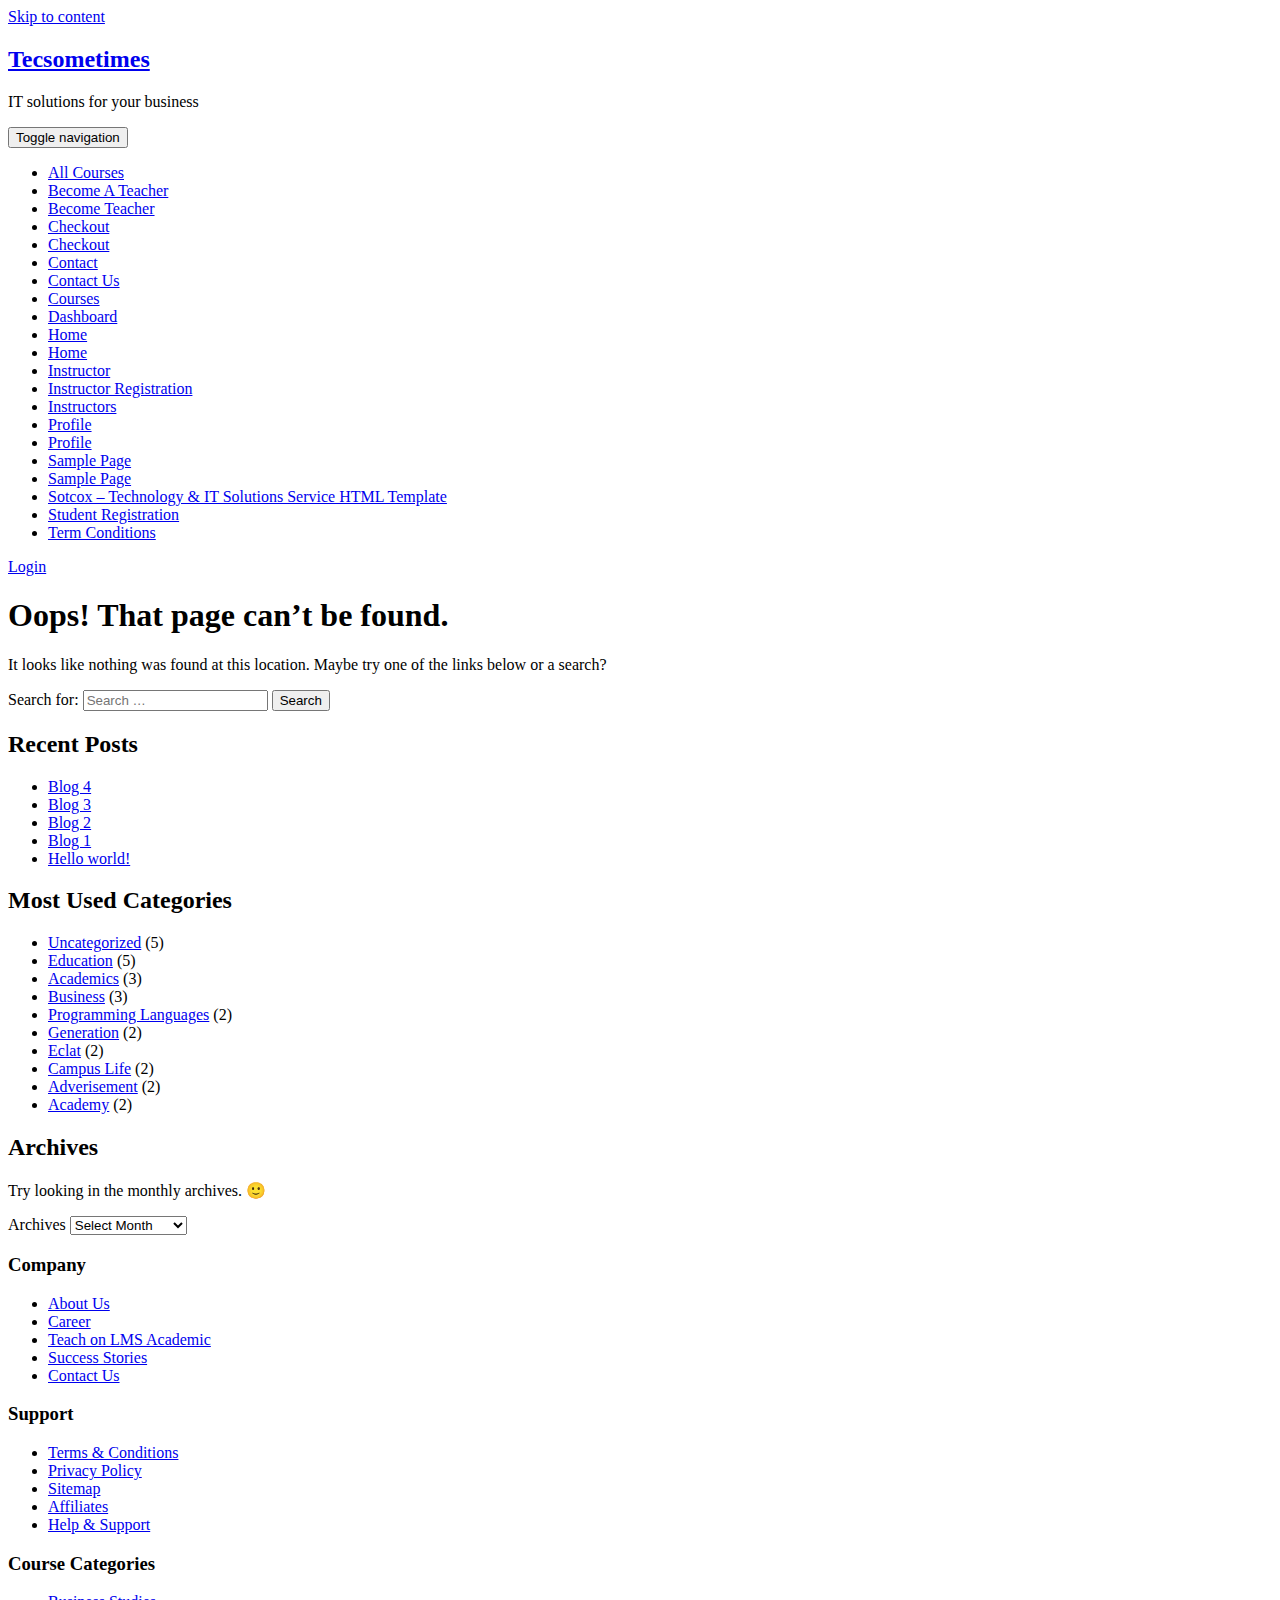
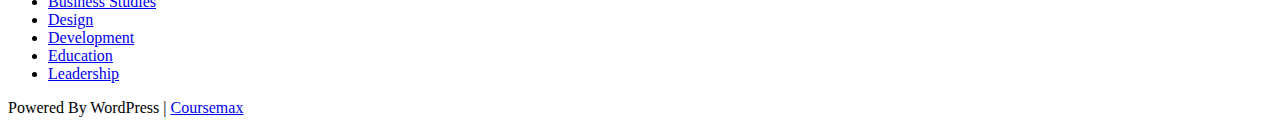
<file: assets/asset 6.html>
<!doctype html>
<html lang="en-US">
<head>
	<meta charset="UTF-8">
	<meta name="viewport" content="width=device-width, initial-scale=1">
	<link rel="profile" href="https://gmpg.org/xfn/11">

	<script id="lpData">
var lpData = {"site_url":"https:\/\/techsometimes.com","user_id":"0","theme":"coursemax","lp_rest_url":"https:\/\/techsometimes.com\/wp-json\/","nonce":"1c3d1704cf","is_course_archive":"","courses_url":"https:\/\/techsometimes.com\/courses\/","urlParams":[],"lp_version":"4.2.6.6","lp_rest_load_ajax":"https:\/\/techsometimes.com\/wp-json\/lp\/v1\/load_content_via_ajax\/"};
</script>
		<style id="learn-press-custom-css">
			:root {
				--lp-cotainer-max-with: 1290px;
				--lp-cotainer-padding: 2rem;
				--lp-primary-color: #ffb606;
				--lp-secondary-color: #442e66;
			}
		</style>
		<title>Page not found &#8211; Tecsometimes</title>
<meta name='robots' content='max-image-preview:large' />
<link rel='dns-prefetch' href='//fonts.googleapis.com' />
<link rel="alternate" type="application/rss+xml" title="Tecsometimes &raquo; Feed" href="https://techsometimes.com/feed/" />
<link rel="alternate" type="application/rss+xml" title="Tecsometimes &raquo; Comments Feed" href="https://techsometimes.com/comments/feed/" />
<script>
window._wpemojiSettings = {"baseUrl":"https:\/\/s.w.org\/images\/core\/emoji\/15.0.3\/72x72\/","ext":".png","svgUrl":"https:\/\/s.w.org\/images\/core\/emoji\/15.0.3\/svg\/","svgExt":".svg","source":{"concatemoji":"https:\/\/techsometimes.com\/wp-includes\/js\/wp-emoji-release.min.js?ver=6.6.1"}};
/*! This file is auto-generated */
!function(i,n){var o,s,e;function c(e){try{var t={supportTests:e,timestamp:(new Date).valueOf()};sessionStorage.setItem(o,JSON.stringify(t))}catch(e){}}function p(e,t,n){e.clearRect(0,0,e.canvas.width,e.canvas.height),e.fillText(t,0,0);var t=new Uint32Array(e.getImageData(0,0,e.canvas.width,e.canvas.height).data),r=(e.clearRect(0,0,e.canvas.width,e.canvas.height),e.fillText(n,0,0),new Uint32Array(e.getImageData(0,0,e.canvas.width,e.canvas.height).data));return t.every(function(e,t){return e===r[t]})}function u(e,t,n){switch(t){case"flag":return n(e,"\ud83c\udff3\ufe0f\u200d\u26a7\ufe0f","\ud83c\udff3\ufe0f\u200b\u26a7\ufe0f")?!1:!n(e,"\ud83c\uddfa\ud83c\uddf3","\ud83c\uddfa\u200b\ud83c\uddf3")&&!n(e,"\ud83c\udff4\udb40\udc67\udb40\udc62\udb40\udc65\udb40\udc6e\udb40\udc67\udb40\udc7f","\ud83c\udff4\u200b\udb40\udc67\u200b\udb40\udc62\u200b\udb40\udc65\u200b\udb40\udc6e\u200b\udb40\udc67\u200b\udb40\udc7f");case"emoji":return!n(e,"\ud83d\udc26\u200d\u2b1b","\ud83d\udc26\u200b\u2b1b")}return!1}function f(e,t,n){var r="undefined"!=typeof WorkerGlobalScope&&self instanceof WorkerGlobalScope?new OffscreenCanvas(300,150):i.createElement("canvas"),a=r.getContext("2d",{willReadFrequently:!0}),o=(a.textBaseline="top",a.font="600 32px Arial",{});return e.forEach(function(e){o[e]=t(a,e,n)}),o}function t(e){var t=i.createElement("script");t.src=e,t.defer=!0,i.head.appendChild(t)}"undefined"!=typeof Promise&&(o="wpEmojiSettingsSupports",s=["flag","emoji"],n.supports={everything:!0,everythingExceptFlag:!0},e=new Promise(function(e){i.addEventListener("DOMContentLoaded",e,{once:!0})}),new Promise(function(t){var n=function(){try{var e=JSON.parse(sessionStorage.getItem(o));if("object"==typeof e&&"number"==typeof e.timestamp&&(new Date).valueOf()<e.timestamp+604800&&"object"==typeof e.supportTests)return e.supportTests}catch(e){}return null}();if(!n){if("undefined"!=typeof Worker&&"undefined"!=typeof OffscreenCanvas&&"undefined"!=typeof URL&&URL.createObjectURL&&"undefined"!=typeof Blob)try{var e="postMessage("+f.toString()+"("+[JSON.stringify(s),u.toString(),p.toString()].join(",")+"));",r=new Blob([e],{type:"text/javascript"}),a=new Worker(URL.createObjectURL(r),{name:"wpTestEmojiSupports"});return void(a.onmessage=function(e){c(n=e.data),a.terminate(),t(n)})}catch(e){}c(n=f(s,u,p))}t(n)}).then(function(e){for(var t in e)n.supports[t]=e[t],n.supports.everything=n.supports.everything&&n.supports[t],"flag"!==t&&(n.supports.everythingExceptFlag=n.supports.everythingExceptFlag&&n.supports[t]);n.supports.everythingExceptFlag=n.supports.everythingExceptFlag&&!n.supports.flag,n.DOMReady=!1,n.readyCallback=function(){n.DOMReady=!0}}).then(function(){return e}).then(function(){var e;n.supports.everything||(n.readyCallback(),(e=n.source||{}).concatemoji?t(e.concatemoji):e.wpemoji&&e.twemoji&&(t(e.twemoji),t(e.wpemoji)))}))}((window,document),window._wpemojiSettings);
</script>
<style id='wp-emoji-styles-inline-css'>

	img.wp-smiley, img.emoji {
		display: inline !important;
		border: none !important;
		box-shadow: none !important;
		height: 1em !important;
		width: 1em !important;
		margin: 0 0.07em !important;
		vertical-align: -0.1em !important;
		background: none !important;
		padding: 0 !important;
	}
</style>
<link rel='stylesheet' id='wp-block-library-css' href='https://techsometimes.com/wp-includes/css/dist/block-library/style.min.css?ver=6.6.1' media='all' />
<style id='classic-theme-styles-inline-css'>
/*! This file is auto-generated */
.wp-block-button__link{color:#fff;background-color:#32373c;border-radius:9999px;box-shadow:none;text-decoration:none;padding:calc(.667em + 2px) calc(1.333em + 2px);font-size:1.125em}.wp-block-file__button{background:#32373c;color:#fff;text-decoration:none}
</style>
<style id='global-styles-inline-css'>
:root{--wp--preset--aspect-ratio--square: 1;--wp--preset--aspect-ratio--4-3: 4/3;--wp--preset--aspect-ratio--3-4: 3/4;--wp--preset--aspect-ratio--3-2: 3/2;--wp--preset--aspect-ratio--2-3: 2/3;--wp--preset--aspect-ratio--16-9: 16/9;--wp--preset--aspect-ratio--9-16: 9/16;--wp--preset--color--black: #000000;--wp--preset--color--cyan-bluish-gray: #abb8c3;--wp--preset--color--white: #ffffff;--wp--preset--color--pale-pink: #f78da7;--wp--preset--color--vivid-red: #cf2e2e;--wp--preset--color--luminous-vivid-orange: #ff6900;--wp--preset--color--luminous-vivid-amber: #fcb900;--wp--preset--color--light-green-cyan: #7bdcb5;--wp--preset--color--vivid-green-cyan: #00d084;--wp--preset--color--pale-cyan-blue: #8ed1fc;--wp--preset--color--vivid-cyan-blue: #0693e3;--wp--preset--color--vivid-purple: #9b51e0;--wp--preset--gradient--vivid-cyan-blue-to-vivid-purple: linear-gradient(135deg,rgba(6,147,227,1) 0%,rgb(155,81,224) 100%);--wp--preset--gradient--light-green-cyan-to-vivid-green-cyan: linear-gradient(135deg,rgb(122,220,180) 0%,rgb(0,208,130) 100%);--wp--preset--gradient--luminous-vivid-amber-to-luminous-vivid-orange: linear-gradient(135deg,rgba(252,185,0,1) 0%,rgba(255,105,0,1) 100%);--wp--preset--gradient--luminous-vivid-orange-to-vivid-red: linear-gradient(135deg,rgba(255,105,0,1) 0%,rgb(207,46,46) 100%);--wp--preset--gradient--very-light-gray-to-cyan-bluish-gray: linear-gradient(135deg,rgb(238,238,238) 0%,rgb(169,184,195) 100%);--wp--preset--gradient--cool-to-warm-spectrum: linear-gradient(135deg,rgb(74,234,220) 0%,rgb(151,120,209) 20%,rgb(207,42,186) 40%,rgb(238,44,130) 60%,rgb(251,105,98) 80%,rgb(254,248,76) 100%);--wp--preset--gradient--blush-light-purple: linear-gradient(135deg,rgb(255,206,236) 0%,rgb(152,150,240) 100%);--wp--preset--gradient--blush-bordeaux: linear-gradient(135deg,rgb(254,205,165) 0%,rgb(254,45,45) 50%,rgb(107,0,62) 100%);--wp--preset--gradient--luminous-dusk: linear-gradient(135deg,rgb(255,203,112) 0%,rgb(199,81,192) 50%,rgb(65,88,208) 100%);--wp--preset--gradient--pale-ocean: linear-gradient(135deg,rgb(255,245,203) 0%,rgb(182,227,212) 50%,rgb(51,167,181) 100%);--wp--preset--gradient--electric-grass: linear-gradient(135deg,rgb(202,248,128) 0%,rgb(113,206,126) 100%);--wp--preset--gradient--midnight: linear-gradient(135deg,rgb(2,3,129) 0%,rgb(40,116,252) 100%);--wp--preset--font-size--small: 13px;--wp--preset--font-size--medium: 20px;--wp--preset--font-size--large: 36px;--wp--preset--font-size--x-large: 42px;--wp--preset--spacing--20: 0.44rem;--wp--preset--spacing--30: 0.67rem;--wp--preset--spacing--40: 1rem;--wp--preset--spacing--50: 1.5rem;--wp--preset--spacing--60: 2.25rem;--wp--preset--spacing--70: 3.38rem;--wp--preset--spacing--80: 5.06rem;--wp--preset--shadow--natural: 6px 6px 9px rgba(0, 0, 0, 0.2);--wp--preset--shadow--deep: 12px 12px 50px rgba(0, 0, 0, 0.4);--wp--preset--shadow--sharp: 6px 6px 0px rgba(0, 0, 0, 0.2);--wp--preset--shadow--outlined: 6px 6px 0px -3px rgba(255, 255, 255, 1), 6px 6px rgba(0, 0, 0, 1);--wp--preset--shadow--crisp: 6px 6px 0px rgba(0, 0, 0, 1);}:where(.is-layout-flex){gap: 0.5em;}:where(.is-layout-grid){gap: 0.5em;}body .is-layout-flex{display: flex;}.is-layout-flex{flex-wrap: wrap;align-items: center;}.is-layout-flex > :is(*, div){margin: 0;}body .is-layout-grid{display: grid;}.is-layout-grid > :is(*, div){margin: 0;}:where(.wp-block-columns.is-layout-flex){gap: 2em;}:where(.wp-block-columns.is-layout-grid){gap: 2em;}:where(.wp-block-post-template.is-layout-flex){gap: 1.25em;}:where(.wp-block-post-template.is-layout-grid){gap: 1.25em;}.has-black-color{color: var(--wp--preset--color--black) !important;}.has-cyan-bluish-gray-color{color: var(--wp--preset--color--cyan-bluish-gray) !important;}.has-white-color{color: var(--wp--preset--color--white) !important;}.has-pale-pink-color{color: var(--wp--preset--color--pale-pink) !important;}.has-vivid-red-color{color: var(--wp--preset--color--vivid-red) !important;}.has-luminous-vivid-orange-color{color: var(--wp--preset--color--luminous-vivid-orange) !important;}.has-luminous-vivid-amber-color{color: var(--wp--preset--color--luminous-vivid-amber) !important;}.has-light-green-cyan-color{color: var(--wp--preset--color--light-green-cyan) !important;}.has-vivid-green-cyan-color{color: var(--wp--preset--color--vivid-green-cyan) !important;}.has-pale-cyan-blue-color{color: var(--wp--preset--color--pale-cyan-blue) !important;}.has-vivid-cyan-blue-color{color: var(--wp--preset--color--vivid-cyan-blue) !important;}.has-vivid-purple-color{color: var(--wp--preset--color--vivid-purple) !important;}.has-black-background-color{background-color: var(--wp--preset--color--black) !important;}.has-cyan-bluish-gray-background-color{background-color: var(--wp--preset--color--cyan-bluish-gray) !important;}.has-white-background-color{background-color: var(--wp--preset--color--white) !important;}.has-pale-pink-background-color{background-color: var(--wp--preset--color--pale-pink) !important;}.has-vivid-red-background-color{background-color: var(--wp--preset--color--vivid-red) !important;}.has-luminous-vivid-orange-background-color{background-color: var(--wp--preset--color--luminous-vivid-orange) !important;}.has-luminous-vivid-amber-background-color{background-color: var(--wp--preset--color--luminous-vivid-amber) !important;}.has-light-green-cyan-background-color{background-color: var(--wp--preset--color--light-green-cyan) !important;}.has-vivid-green-cyan-background-color{background-color: var(--wp--preset--color--vivid-green-cyan) !important;}.has-pale-cyan-blue-background-color{background-color: var(--wp--preset--color--pale-cyan-blue) !important;}.has-vivid-cyan-blue-background-color{background-color: var(--wp--preset--color--vivid-cyan-blue) !important;}.has-vivid-purple-background-color{background-color: var(--wp--preset--color--vivid-purple) !important;}.has-black-border-color{border-color: var(--wp--preset--color--black) !important;}.has-cyan-bluish-gray-border-color{border-color: var(--wp--preset--color--cyan-bluish-gray) !important;}.has-white-border-color{border-color: var(--wp--preset--color--white) !important;}.has-pale-pink-border-color{border-color: var(--wp--preset--color--pale-pink) !important;}.has-vivid-red-border-color{border-color: var(--wp--preset--color--vivid-red) !important;}.has-luminous-vivid-orange-border-color{border-color: var(--wp--preset--color--luminous-vivid-orange) !important;}.has-luminous-vivid-amber-border-color{border-color: var(--wp--preset--color--luminous-vivid-amber) !important;}.has-light-green-cyan-border-color{border-color: var(--wp--preset--color--light-green-cyan) !important;}.has-vivid-green-cyan-border-color{border-color: var(--wp--preset--color--vivid-green-cyan) !important;}.has-pale-cyan-blue-border-color{border-color: var(--wp--preset--color--pale-cyan-blue) !important;}.has-vivid-cyan-blue-border-color{border-color: var(--wp--preset--color--vivid-cyan-blue) !important;}.has-vivid-purple-border-color{border-color: var(--wp--preset--color--vivid-purple) !important;}.has-vivid-cyan-blue-to-vivid-purple-gradient-background{background: var(--wp--preset--gradient--vivid-cyan-blue-to-vivid-purple) !important;}.has-light-green-cyan-to-vivid-green-cyan-gradient-background{background: var(--wp--preset--gradient--light-green-cyan-to-vivid-green-cyan) !important;}.has-luminous-vivid-amber-to-luminous-vivid-orange-gradient-background{background: var(--wp--preset--gradient--luminous-vivid-amber-to-luminous-vivid-orange) !important;}.has-luminous-vivid-orange-to-vivid-red-gradient-background{background: var(--wp--preset--gradient--luminous-vivid-orange-to-vivid-red) !important;}.has-very-light-gray-to-cyan-bluish-gray-gradient-background{background: var(--wp--preset--gradient--very-light-gray-to-cyan-bluish-gray) !important;}.has-cool-to-warm-spectrum-gradient-background{background: var(--wp--preset--gradient--cool-to-warm-spectrum) !important;}.has-blush-light-purple-gradient-background{background: var(--wp--preset--gradient--blush-light-purple) !important;}.has-blush-bordeaux-gradient-background{background: var(--wp--preset--gradient--blush-bordeaux) !important;}.has-luminous-dusk-gradient-background{background: var(--wp--preset--gradient--luminous-dusk) !important;}.has-pale-ocean-gradient-background{background: var(--wp--preset--gradient--pale-ocean) !important;}.has-electric-grass-gradient-background{background: var(--wp--preset--gradient--electric-grass) !important;}.has-midnight-gradient-background{background: var(--wp--preset--gradient--midnight) !important;}.has-small-font-size{font-size: var(--wp--preset--font-size--small) !important;}.has-medium-font-size{font-size: var(--wp--preset--font-size--medium) !important;}.has-large-font-size{font-size: var(--wp--preset--font-size--large) !important;}.has-x-large-font-size{font-size: var(--wp--preset--font-size--x-large) !important;}
:where(.wp-block-post-template.is-layout-flex){gap: 1.25em;}:where(.wp-block-post-template.is-layout-grid){gap: 1.25em;}
:where(.wp-block-columns.is-layout-flex){gap: 2em;}:where(.wp-block-columns.is-layout-grid){gap: 2em;}
:root :where(.wp-block-pullquote){font-size: 1.5em;line-height: 1.6;}
</style>
<link rel='stylesheet' id='contact-form-7-css' href='https://techsometimes.com/wp-content/plugins/contact-form-7/includes/css/styles.css?ver=5.9.4' media='all' />
<link rel='stylesheet' id='flawless-demo-importer-css' href='https://techsometimes.com/wp-content/plugins/flawless-themes-demo-importer/public/css/flawless-demo-importer-public.css?ver=1.0.0' media='all' />
<link rel='stylesheet' id='coursemax-style-css' href='https://techsometimes.com/wp-content/themes/coursemax/style.css?ver=6.6.1' media='all' />
<link rel='stylesheet' id='coursemax-font-css' href='//fonts.googleapis.com/css?family=Oxygen%3A400%2C700' media='all' />
<link rel='stylesheet' id='coursemax-bootstrap-css-css' href='https://techsometimes.com/wp-content/themes/coursemax/assets/css/bootstrap.min.css?ver=1.0' media='all' />
<link rel='stylesheet' id='coursemax-fontawesome-css-css' href='https://techsometimes.com/wp-content/themes/coursemax/assets/css/font-awesome.css?ver=1.0' media='all' />
<link rel='stylesheet' id='coursemax-slick-css-css' href='https://techsometimes.com/wp-content/themes/coursemax/assets/css/slick.css?ver=1.0' media='all' />
<link rel='stylesheet' id='coursemax-ionicons-css-css' href='https://techsometimes.com/wp-content/themes/coursemax/assets/css/ionicons.css?ver=1.0' media='all' />
<link rel='stylesheet' id='coursemax-css-css' href='https://techsometimes.com/wp-content/themes/coursemax/assets/css/coursemax.css?ver=1.0' media='all' />
<link rel='stylesheet' id='coursemax-media-css-css' href='https://techsometimes.com/wp-content/themes/coursemax/assets/css/media-queries.css?ver=1.0' media='all' />
<link rel='stylesheet' id='learnpress-widgets-css' href='https://techsometimes.com/wp-content/plugins/learnpress/assets/css/widgets.min.css?ver=4.2.6.6' media='all' />
<script src="https://techsometimes.com/wp-includes/js/jquery/jquery.min.js?ver=3.7.1" id="jquery-core-js"></script>
<script src="https://techsometimes.com/wp-includes/js/jquery/jquery-migrate.min.js?ver=3.4.1" id="jquery-migrate-js"></script>
<script src="https://techsometimes.com/wp-content/plugins/flawless-themes-demo-importer/public/js/flawless-demo-importer-public.js?ver=1.0.0" id="flawless-demo-importer-js"></script>
<script src="https://techsometimes.com/wp-content/plugins/learnpress/assets/js/dist/loadAJAX.min.js?ver=4.2.6.6" id="lp-load-ajax-js" async data-wp-strategy="async"></script>
<link rel="https://api.w.org/" href="https://techsometimes.com/wp-json/" /><link rel="EditURI" type="application/rsd+xml" title="RSD" href="https://techsometimes.com/xmlrpc.php?rsd" />
<meta name="generator" content="WordPress 6.6.1" />
<style>.recentcomments a{display:inline !important;padding:0 !important;margin:0 !important;}</style></head>

<body class="error404 hfeed">
<div id="page" class="site">
	<a class="skip-link screen-reader-text" href="#primary">Skip to content</a>


<div class="main-wrap">
	<header id="masthead" class="site-header">

		<div class="container">
             <div class="row">
				 <div class="col-md-12">
				<div class="site-branding">
														<div class="logo-wrap">

											<h2 class="site-title"><a href="https://techsometimes.com/" rel="home">Tecsometimes</a></h2>
												<p class="site-description">IT solutions for your business</p>
										</div>
			

					
					
	                

			
				</div><!-- .site-branding -->


			<div id="mobile-menu-wrap">
            <!-- Collect the nav links, forms, and other content for toggling -->
				<button type="button" class="navbar-toggle collapsed" data-toggle="collapse"
	                        data-target="#navbar-collapse" aria-expanded="false">
	                    <span class="sr-only">Toggle navigation</span>
	                    <span class="icon-bar"></span>
	                    <span class="icon-bar"></span>
	                    <span class="icon-bar"></span>
	            </button>
	            <div class="collapse navbar-collapse" id="navbar-collapse">

	             	                    <nav id="site-navigation" class="main-navigation clearfix">
	                        <div id="menuid" class="menu"><ul><li class="page_item page-item-49"><a href="https://techsometimes.com/courses/">All Courses</a></li><li class="page_item page-item-52"><a href="https://techsometimes.com/lp-become-a-teacher/">Become A Teacher</a></li><li class="page_item page-item-100"><a href="https://techsometimes.com/lp-become-teacher/">Become Teacher</a></li><li class="page_item page-item-47"><a href="https://techsometimes.com/lp-checkout/">Checkout</a></li><li class="page_item page-item-99"><a href="https://techsometimes.com/lp-checkout-2/">Checkout</a></li><li class="page_item page-item-17"><a href="https://techsometimes.com/contact/">Contact</a></li><li class="page_item page-item-16708"><a href="https://techsometimes.com/contact-us/">Contact Us</a></li><li class="page_item page-item-97"><a href="https://techsometimes.com/lp-courses/">Courses</a></li><li class="page_item page-item-39"><a href="https://techsometimes.com/dashboard/">Dashboard</a></li><li class="page_item page-item-15"><a href="https://techsometimes.com/home/">Home</a></li><li class="page_item page-item-16748"><a href="https://techsometimes.com/">Home</a></li><li class="page_item page-item-51"><a href="https://techsometimes.com/instructor/">Instructor</a></li><li class="page_item page-item-41"><a href="https://techsometimes.com/instructor-registration/">Instructor Registration</a></li><li class="page_item page-item-50"><a href="https://techsometimes.com/instructors/">Instructors</a></li><li class="page_item page-item-48"><a href="https://techsometimes.com/lp-profile/">Profile</a></li><li class="page_item page-item-98"><a href="https://techsometimes.com/lp-profile-2/">Profile</a></li><li class="page_item page-item-2"><a href="https://techsometimes.com/sample-page/">Sample Page</a></li><li class="page_item page-item-16763"><a href="https://techsometimes.com/sample-page-2/">Sample Page</a></li><li class="page_item page-item-21"><a href="https://techsometimes.com/sotcox-technology-it-solutions-service-html-template/">Sotcox &#8211; Technology &#038; IT Solutions Service HTML Template</a></li><li class="page_item page-item-40"><a href="https://techsometimes.com/student-registration/">Student Registration</a></li><li class="page_item page-item-53"><a href="https://techsometimes.com/lp-term-conditions/">Term Conditions</a></li></ul></div>	                    </nav>
	                
									<a href="https://demo.flawlessthemes.com/coursemax/lp-profile/" class="header-btn btn btn-default">Login</a>
						

	            </div>
				</div><!-- End navbar-collapse -->

				

	            </div>
			</div>
		</div>
	</header><!-- #masthead -->

	<!-- /main-wrap -->



    <div class="archive-section section">
        <div class="container">
            <div class="row">
                <div class="col-md-8">
					<main id="primary" class="site-main">

						<section class="error-404 not-found">
							<header class="page-header">
								<h1 class="page-title">Oops! That page can&rsquo;t be found.</h1>
							</header><!-- .page-header -->

							<div class="page-content">
								<p>It looks like nothing was found at this location. Maybe try one of the links below or a search?</p>

									<form role="search" method="get" class="search-form" action="https://techsometimes.com/">
				<label>
					<span class="screen-reader-text">Search for:</span>
					<input type="search" class="search-field" placeholder="Search &hellip;" value="" name="s" />
				</label>
				<input type="submit" class="search-submit" value="Search" />
			</form>
		<div class="widget widget_recent_entries">
		<h2 class="widgettitle">Recent Posts</h2>
		<ul>
											<li>
					<a href="https://techsometimes.com/blog-4/">Blog 4</a>
									</li>
											<li>
					<a href="https://techsometimes.com/blog-3/">Blog 3</a>
									</li>
											<li>
					<a href="https://techsometimes.com/blog-2/">Blog 2</a>
									</li>
											<li>
					<a href="https://techsometimes.com/blog-1/">Blog 1</a>
									</li>
											<li>
					<a href="https://techsometimes.com/hello-world/">Hello world!</a>
									</li>
					</ul>

		</div>
									<div class="widget widget_categories">
										<h2 class="widget-title">Most Used Categories</h2>
										<ul>
												<li class="cat-item cat-item-1"><a href="https://techsometimes.com/category/uncategorized/">Uncategorized</a> (5)
</li>
	<li class="cat-item cat-item-17"><a href="https://techsometimes.com/category/education/">Education</a> (5)
</li>
	<li class="cat-item cat-item-11"><a href="https://techsometimes.com/category/academics/">Academics</a> (3)
</li>
	<li class="cat-item cat-item-14"><a href="https://techsometimes.com/category/business/">Business</a> (3)
</li>
	<li class="cat-item cat-item-20"><a href="https://techsometimes.com/category/programming-languages/">Programming Languages</a> (2)
</li>
	<li class="cat-item cat-item-19"><a href="https://techsometimes.com/category/generation/">Generation</a> (2)
</li>
	<li class="cat-item cat-item-16"><a href="https://techsometimes.com/category/eclat/">Eclat</a> (2)
</li>
	<li class="cat-item cat-item-15"><a href="https://techsometimes.com/category/campus-life/">Campus Life</a> (2)
</li>
	<li class="cat-item cat-item-13"><a href="https://techsometimes.com/category/adverisement/">Adverisement</a> (2)
</li>
	<li class="cat-item cat-item-12"><a href="https://techsometimes.com/category/academy/">Academy</a> (2)
</li>
										</ul>
									</div><!-- .widget -->

									<div class="widget widget_archive"><h2 class="widgettitle">Archives</h2><p>Try looking in the monthly archives. 🙂</p>		<label class="screen-reader-text" for="archives-dropdown--1">Archives</label>
		<select id="archives-dropdown--1" name="archive-dropdown">
			
			<option value="">Select Month</option>
				<option value='https://techsometimes.com/2024/05/'> May 2024 </option>
	<option value='https://techsometimes.com/2022/11/'> November 2022 </option>
	<option value='https://techsometimes.com/2019/02/'> February 2019 </option>
	<option value='https://techsometimes.com/2019/01/'> January 2019 </option>
	<option value='https://techsometimes.com/2017/12/'> December 2017 </option>
	<option value='https://techsometimes.com/2017/11/'> November 2017 </option>
	<option value='https://techsometimes.com/2017/10/'> October 2017 </option>
	<option value='https://techsometimes.com/2017/06/'> June 2017 </option>
	<option value='https://techsometimes.com/2017/03/'> March 2017 </option>
	<option value='https://techsometimes.com/2017/02/'> February 2017 </option>
	<option value='https://techsometimes.com/2017/01/'> January 2017 </option>

		</select>

			<script>
(function() {
	var dropdown = document.getElementById( "archives-dropdown--1" );
	function onSelectChange() {
		if ( dropdown.options[ dropdown.selectedIndex ].value !== '' ) {
			document.location.href = this.options[ this.selectedIndex ].value;
		}
	}
	dropdown.onchange = onSelectChange;
})();
</script>
</div>
							</div><!-- .page-content -->
						</section><!-- .error-404 -->

					</main><!-- #main -->

				</div>
            </div>
        </div>
    </div>


<footer id="colophon" class="site-footer">


		    <section class="footer-sec">
	        <div class="container">
	            <div class="row">
	                	                    <div class="col-md-4">
	                        <aside id="nav_menu-1" class="widget widget_nav_menu"><h3 class="widget-title">Company</h3><div class="menu-footer-container"><ul id="menu-footer" class="menu"><li id="menu-item-16683" class="menu-item menu-item-type-custom menu-item-object-custom menu-item-16683"><a href="#">About Us</a></li>
<li id="menu-item-16684" class="menu-item menu-item-type-custom menu-item-object-custom menu-item-16684"><a href="#">Career</a></li>
<li id="menu-item-16685" class="menu-item menu-item-type-custom menu-item-object-custom menu-item-16685"><a href="https://demo.flawlessthemes.com/coursemax/lp-become-teacher/">Teach on LMS Academic</a></li>
<li id="menu-item-16687" class="menu-item menu-item-type-custom menu-item-object-custom menu-item-16687"><a href="#">Success Stories</a></li>
<li id="menu-item-16686" class="menu-item menu-item-type-custom menu-item-object-custom menu-item-16686"><a href="#">Contact Us</a></li>
</ul></div></aside>	                    </div>
	                    	                	                    <div class="col-md-4">
	                        <aside id="nav_menu-2" class="widget widget_nav_menu"><h3 class="widget-title">Support</h3><div class="menu-2footer-container"><ul id="menu-2footer" class="menu"><li id="menu-item-16688" class="menu-item menu-item-type-custom menu-item-object-custom menu-item-16688"><a href="#">Terms &#038; Conditions</a></li>
<li id="menu-item-16689" class="menu-item menu-item-type-custom menu-item-object-custom menu-item-16689"><a href="#">Privacy Policy</a></li>
<li id="menu-item-16690" class="menu-item menu-item-type-custom menu-item-object-custom menu-item-16690"><a href="#">Sitemap</a></li>
<li id="menu-item-16692" class="menu-item menu-item-type-custom menu-item-object-custom menu-item-16692"><a href="#">Affiliates</a></li>
<li id="menu-item-16691" class="menu-item menu-item-type-custom menu-item-object-custom menu-item-16691"><a href="#">Help &#038; Support</a></li>
</ul></div></aside>	                    </div>
	                    	                	                    <div class="col-md-4">
	                        <aside id="nav_menu-3" class="widget widget_nav_menu"><h3 class="widget-title">Course Categories</h3><div class="menu-categories-container"><ul id="menu-categories" class="menu"><li id="menu-item-16698" class="menu-item menu-item-type-custom menu-item-object-custom menu-item-16698"><a href="https://demo.flawlessthemes.com/coursemax/course-category/business-studies/">Business Studies</a></li>
<li id="menu-item-16699" class="menu-item menu-item-type-custom menu-item-object-custom menu-item-16699"><a href="https://demo.flawlessthemes.com/coursemax/course-category/design/">Design</a></li>
<li id="menu-item-16700" class="menu-item menu-item-type-custom menu-item-object-custom menu-item-16700"><a href="https://demo.flawlessthemes.com/coursemax/course-category/development/">Development</a></li>
<li id="menu-item-16701" class="menu-item menu-item-type-custom menu-item-object-custom menu-item-16701"><a href="https://demo.flawlessthemes.com/coursemax/course-category/education/">Education</a></li>
<li id="menu-item-16702" class="menu-item menu-item-type-custom menu-item-object-custom menu-item-16702"><a href="https://demo.flawlessthemes.com/coursemax/course-category/leadership/">Leadership</a></li>
</ul></div></aside>	                    </div>
	                    	            </div>
	        </div>
	    </section>
	
		<div class="site-info">
		<p>Powered By WordPress | 					<span><a target="_blank" href="https://www.flawlessthemes.com/theme/coursemax-best-online-course-wordpress-theme/">Coursemax</a></span>
                </p> 
		</div><!-- .site-info -->
	</footer><!-- #colophon -->
</div><!-- #page -->

<script src="https://techsometimes.com/wp-content/plugins/contact-form-7/includes/swv/js/index.js?ver=5.9.4" id="swv-js"></script>
<script id="contact-form-7-js-extra">
var wpcf7 = {"api":{"root":"https:\/\/techsometimes.com\/wp-json\/","namespace":"contact-form-7\/v1"}};
</script>
<script src="https://techsometimes.com/wp-content/plugins/contact-form-7/includes/js/index.js?ver=5.9.4" id="contact-form-7-js"></script>
<script src="https://techsometimes.com/wp-content/themes/coursemax/js/navigation.js?ver=1.0" id="coursemax-navigation-js"></script>
<script src="https://techsometimes.com/wp-content/themes/coursemax/assets/js/bootstrap.min.js?ver=1.0" id="coursemax-bootstrap-js"></script>
<script src="https://techsometimes.com/wp-content/themes/coursemax/assets/js/slick.min.js?ver=1.0" id="coursemax-slick-js"></script>
<script src="https://techsometimes.com/wp-content/themes/coursemax/assets/js/app.js?ver=1.0" id="coursemax-app-js"></script>
<script src="https://techsometimes.com/wp-content/themes/coursemax/js/skip-link-focus-fix.js?ver=6.6.1" id="coursemax-skip-link-focus-fix-js"></script>

</body>
</html>
</file>
